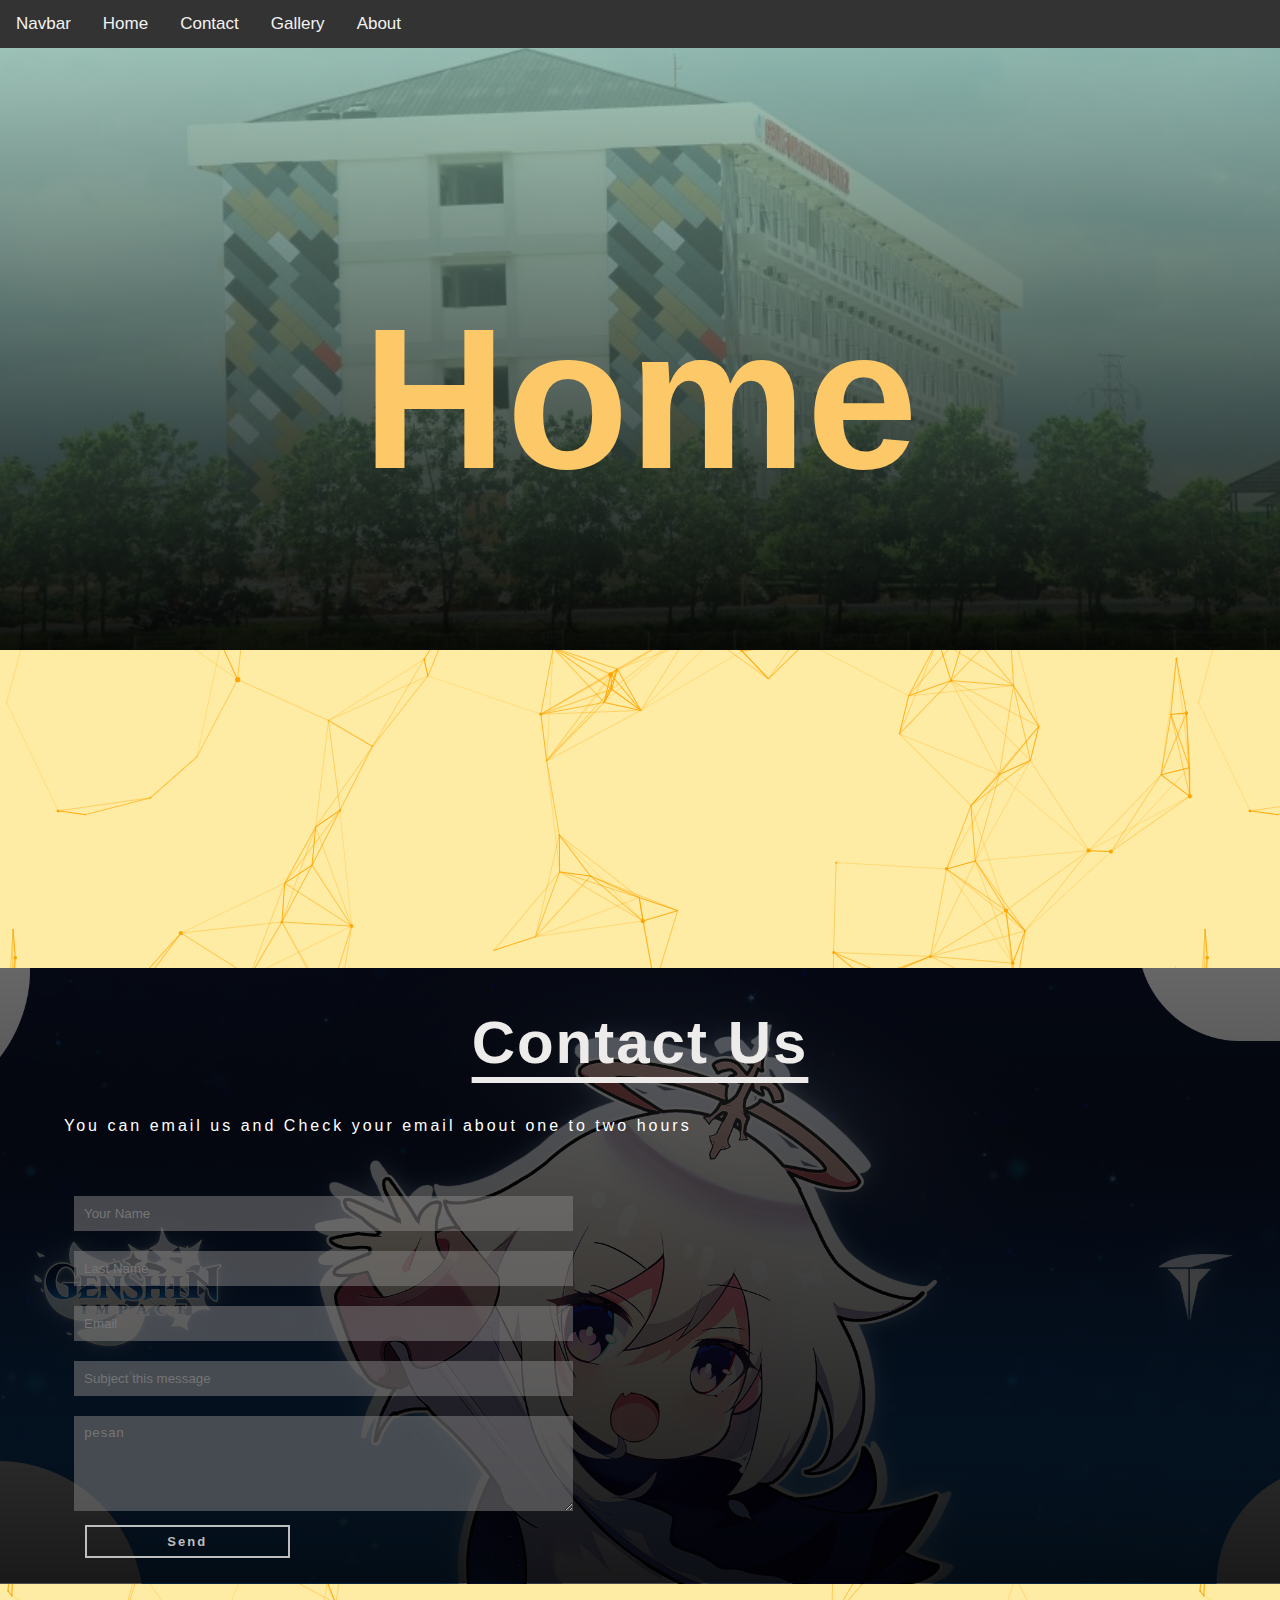
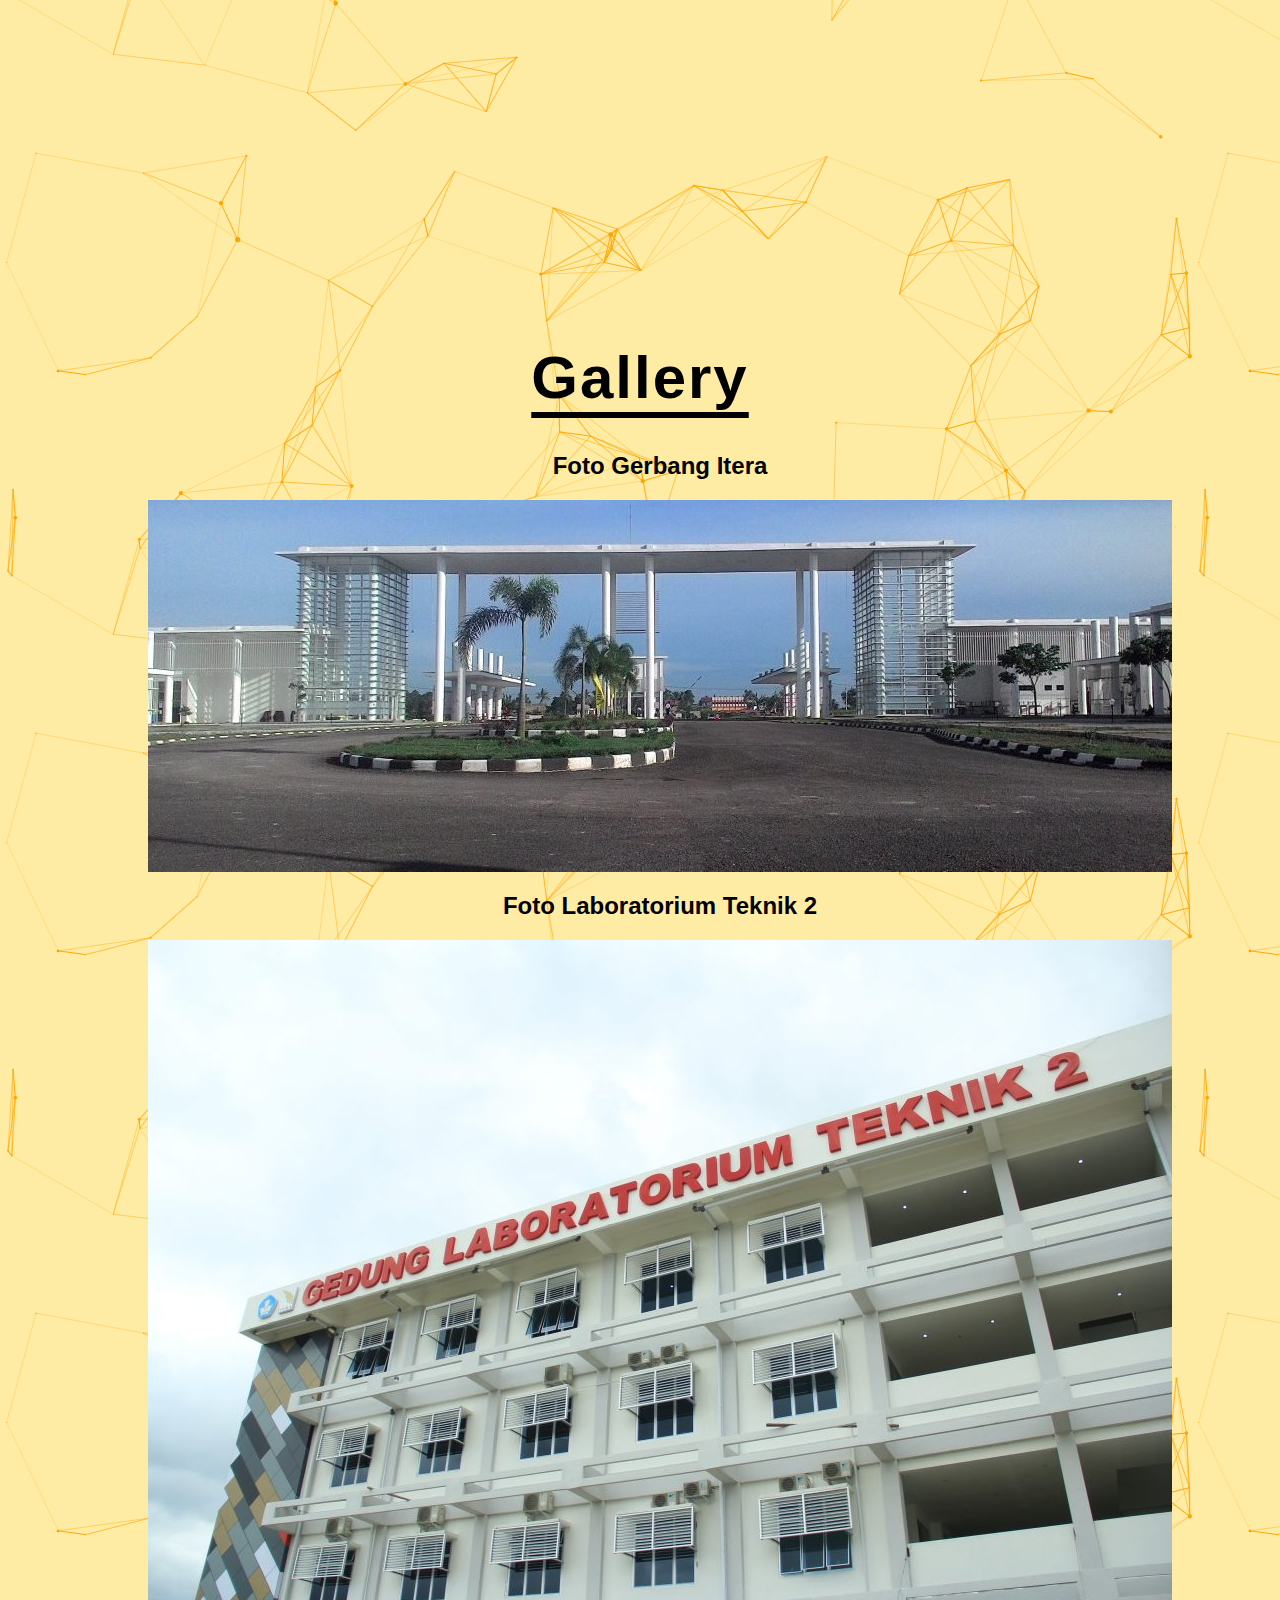
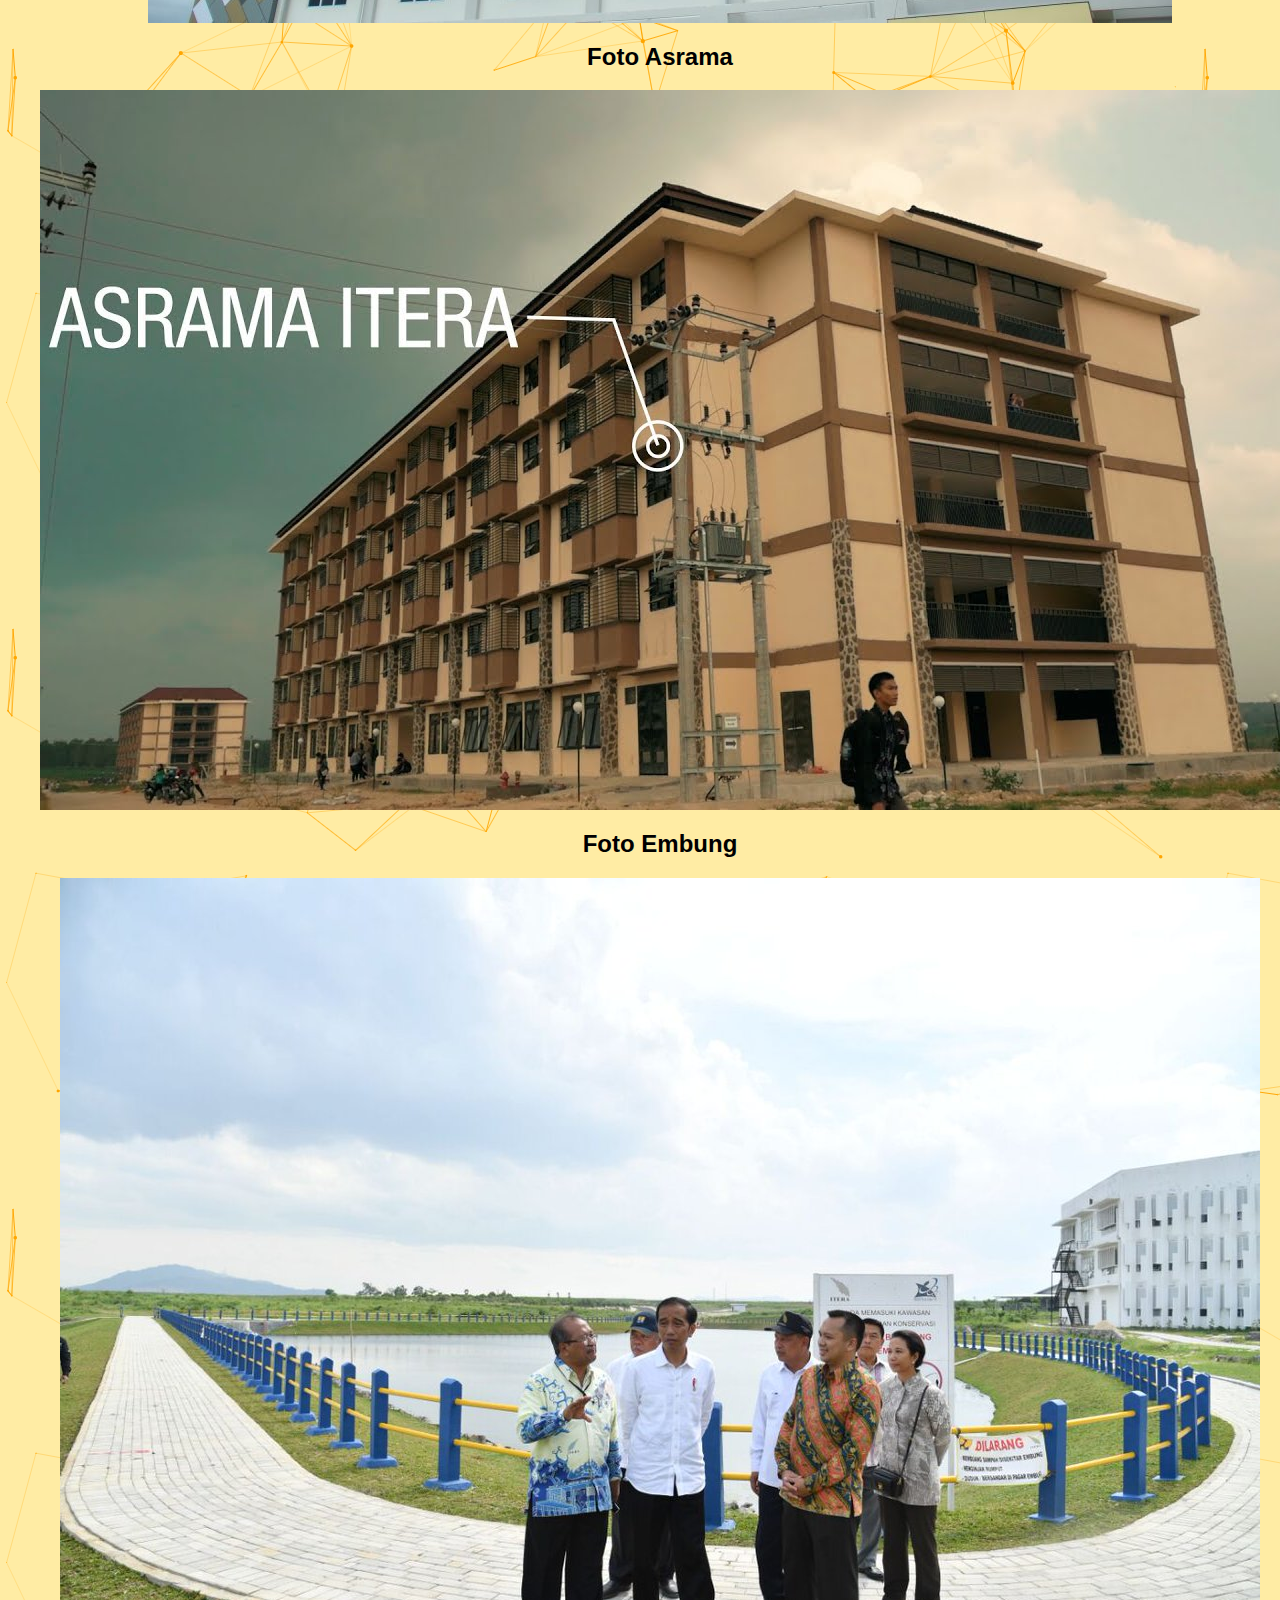
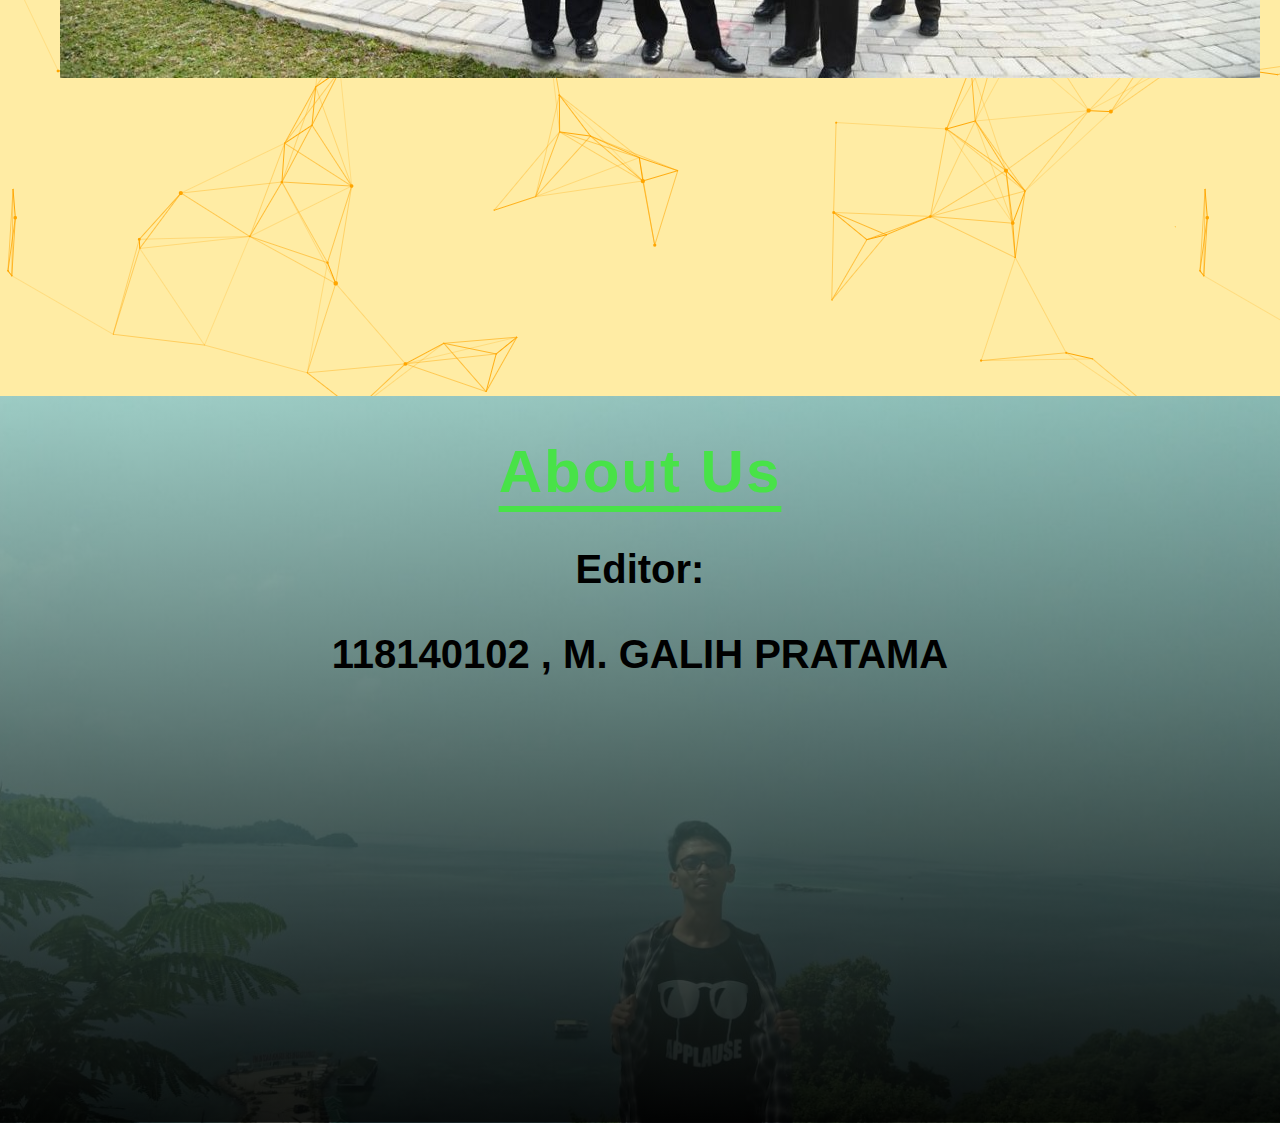
<file: Minggu-2/Modul SASS/index.html>
<!DOCTYPE html>
<html lang="en">
<head>
    <meta charset="UTF-8">
    <meta name="viewport" content="width=device-width, initial-scale=1.0">
    <title>Penerapan SASS Style</title>
    <link rel="stylesheet" href="main.css">
    
</head>
<body>
 <nav>
     <div class="nav">  
         <a href="#navbar">Navbar</a>
         <a href="#home">Home</a>
         <a href="#contact">Contact</a>
         <a href="#gallery">Gallery</a>
         <a href="#about">About</a>
     </div>

 </nav>   

    <section>
        <div id=navbar></div>
        <div id="home">

            <h1 align="center">Home</h1>

        </div>
        <div class="space"><br></div>   
        <div id="contact">
            <div class="container">
                <h1>Contact Us</h1>
                <p>You can email us and Check your email about one to two hours</p>
                <div class="form">        
                    <form method="POST">
                      <input type="text" placeholder="Your Name" required><br>
                      <input type="text" placeholder="Last Name"><br>
                      <input type="Email" placeholder="Email" required><br>
                      <input type="text" placeholder="Subject this message"><br>
                      <textarea name="pesan" placeholder="pesan" rows="5" required></textarea><br>
                      <button class="submit" >Send</button> 
                    </form>    
                </div>
            </div>
        </div>
        <div class="space"><br></div>
        <div>
            <div id="gallery">
                <h1>Gallery</h1>
                <ul>
                    <h2>Foto Gerbang Itera</h2>
                    <li><img src="img/gerbang.jpg" alt="gerbang" style="display: block; margin: auto;"></li>
                    <h2>Foto Laboratorium Teknik 2 </h2>
                    <li><img src="img/labtek2.jpg" alt="labtek" style="display: block; margin: auto;"></li>
                    <h2>Foto Asrama</h2>
                    <li><img src="img/asrama.jpg" alt="asrama" style="display: block; margin: auto;" ></li>
                    <h2>Foto Embung</h2>
                    <li><img src="img/embung.jpg" alt="embung" style="display: block; margin: auto;"></li>
                </ul>
            </div>
        </div>
    <div class="space"><br></div> 
    <div id="about">
        <h1 align="center ">About Us</h1>
        <h3>Editor: </h3>
        <p><b>118140102 , M. GALIH PRATAMA</b></p>
    </div>
    </section>
</body>
</html>
</file>
<file: Minggu-2/Modul SASS/main.css>
body {
  padding: 0;
  margin: 0;
  font-family: -apple-system, BlinkMacSystemFont, 'Segoe UI', Roboto, Oxygen, Ubuntu, Cantarell, 'Open Sans', 'Helvetica Neue', sans-serif;
  background: url(img/cool-background.png);
}

nav {
  overflow: hidden;
  background-color: #333;
  top: 0;
  position: fixed;
  width: 100%;
  z-index: 1;
}

nav a {
  float: left;
  color: #f2f2f2;
  text-align: center;
  padding: 14px 16px;
  text-decoration: none;
  font-size: 17px;
}

section .space {
  margin-top: 300px;
}

section #home {
  height: 500px;
  font-size: 100px;
  color: #fdc867;
  padding-top: 150px;
  background: -webkit-gradient(linear, left top, left bottom, from(rgba(155, 211, 192, 0.6)), to(rgba(0, 0, 0, 0.9))), url(img/itera.jpg);
  background: linear-gradient(rgba(155, 211, 192, 0.6), rgba(0, 0, 0, 0.9)), url(img/itera.jpg);
  background-size: cover;
  background-position: center;
}

section #contact {
  background: -webkit-gradient(linear, left top, left bottom, from(rgba(0, 0, 0, 0.6)), to(rgba(0, 0, 0, 0.9))), url(img/paimon.png);
  background: linear-gradient(rgba(0, 0, 0, 0.6), rgba(0, 0, 0, 0.9)), url(img/paimon.png);
  background-size: cover;
  background-position: center;
  height: 100%;
  width: 100%;
  padding-bottom: 2%;
}

section #contact .container {
  width: 90%;
  margin: auto;
  overflow: hidden;
}

section #contact .container h1 {
  text-align: center;
  color: #eeebeb;
  letter-spacing: 2px;
  text-decoration: underline;
  text-underline-position: under;
  font-size: 60px;
}

section #contact .container .submit {
  text-align: center;
  cursor: pointer;
  letter-spacing: 2px;
  margin-left: 3%;
  border: 2px solid #bebebe;
  color: #bebebe;
  width: 30%;
  background: none;
  padding: 4px;
  outline: none;
  font-size: 13px;
  font-weight: bold;
  letter-spacing: 2px;
  height: 33px;
}

section #contact .container p {
  width: 70%;
  padding-bottom: 3%;
  color: #fff;
  letter-spacing: 3px;
}

section #contact .container .form {
  display: -ms-grid;
  display: grid;
  -ms-grid-columns: auto auto;
      grid-template-columns: auto auto;
}

section #contact .container input {
  color: white;
  border: none;
  outline: none;
  padding: 10px;
  margin: 10px;
  width: 70%;
  background-color: rgba(136, 133, 133, 0.5);
}

section #contact .container textarea {
  color: white;
  border: none;
  outline: none;
  padding: 10px;
  margin: 10px;
  width: 70%;
  background-color: rgba(136, 133, 133, 0.5);
}

section #gallery {
  padding-top: 1px;
}

section #gallery h2 {
  text-align: center;
}

section #gallery h1 {
  text-align: center;
  color: black;
  letter-spacing: 2px;
  text-decoration: underline;
  text-underline-position: under;
  font-size: 60px;
}

section #gallery li {
  list-style: none;
}

section #about {
  padding-top: 1px;
  background: -webkit-gradient(linear, left top, left bottom, from(rgba(155, 211, 192, 0.6)), to(rgba(0, 0, 0, 0.9))), url(img/me.jpg);
  background: linear-gradient(rgba(155, 211, 192, 0.6), rgba(0, 0, 0, 0.9)), url(img/me.jpg);
  background-size: cover;
  background-position: center;
  height: 700px;
  width: 100%;
  padding-bottom: 2%;
}

section #about h1 {
  text-align: center;
  color: #48e248;
  letter-spacing: 2px;
  text-decoration: underline;
  text-underline-position: under;
  font-size: 60px;
}

section #about h3, section #about p {
  text-align: center;
  font-family: 'Gill Sans', 'Gill Sans MT', Calibri, 'Trebuchet MS', sans-serif;
  font-size: 40px;
}
/*# sourceMappingURL=main.css.map */
</file>
